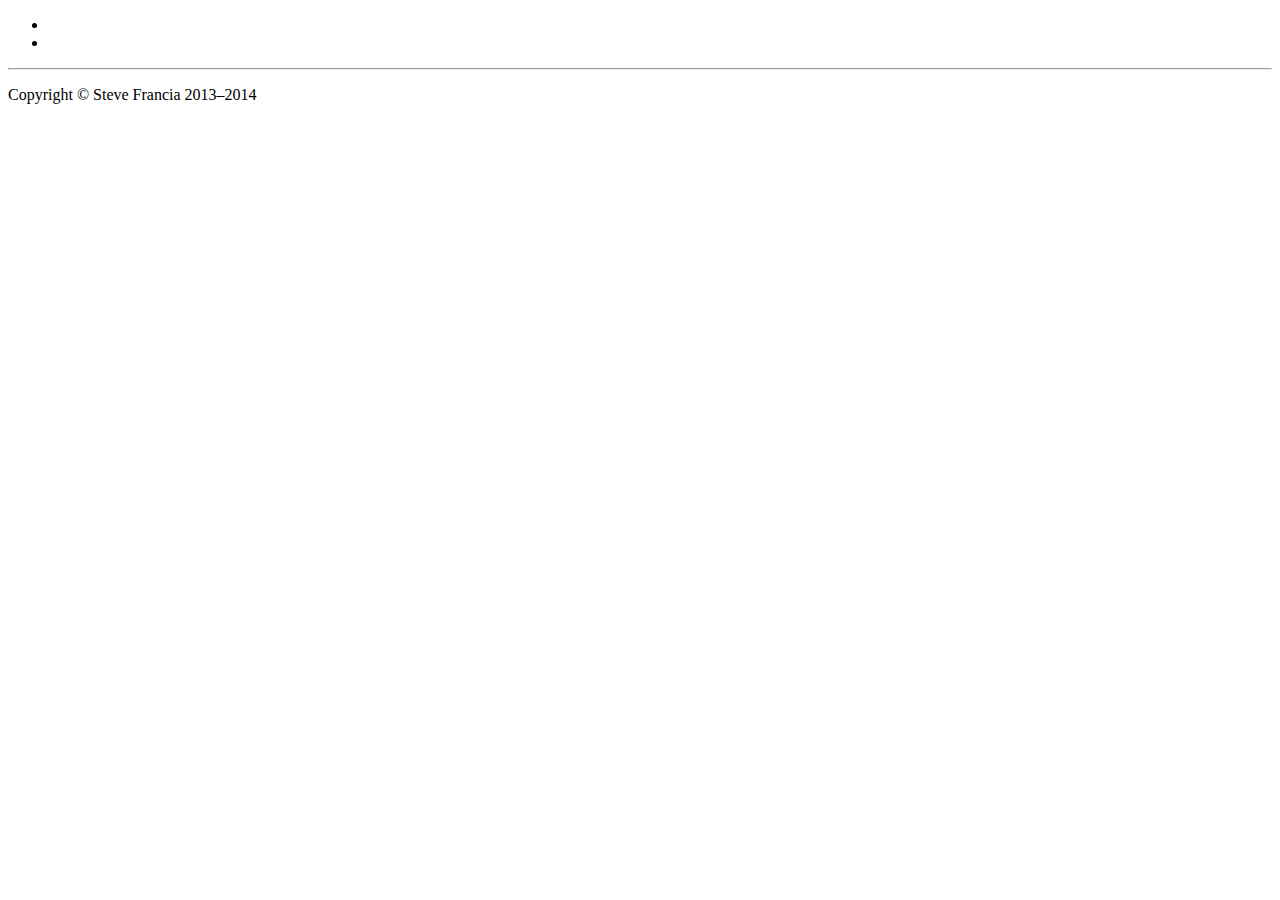
<file: public/post/content/welcome/index.html>
<!DOCTYPE html>
<html lang="en">
  <head>
    <meta charset="utf-8">
    <meta name="viewport" content="width=device-width, initial-scale=1.0">
    <meta name="description" content="">
    <meta name="author" content="">

    <title>Welcome to the Columbus Go Club&#39;s Homepage!</title>

    
    <link href="
<p>Lorem ipsum dolor sit amet&hellip; :)</p>


<footer id="footer">
  <div class="container">
    <div class="row">
      <div class="col-md-6 col-md-offset-3 text-center">
        <ul class="list-inline">
            <li><a href="http://twitter.com/spf13" class="icon-twitter icon-2x"></a></li>
            <li><a href="http://github.com/spf13/hugo" class="icon-octocat icon-2x"></a></li>
        </ul>
        <hr>
        <p>Copyright &copy; Steve Francia 2013&ndash;2014</p>
      </div>
    </div>
  </div>
</footer>




<script src="
</file>
